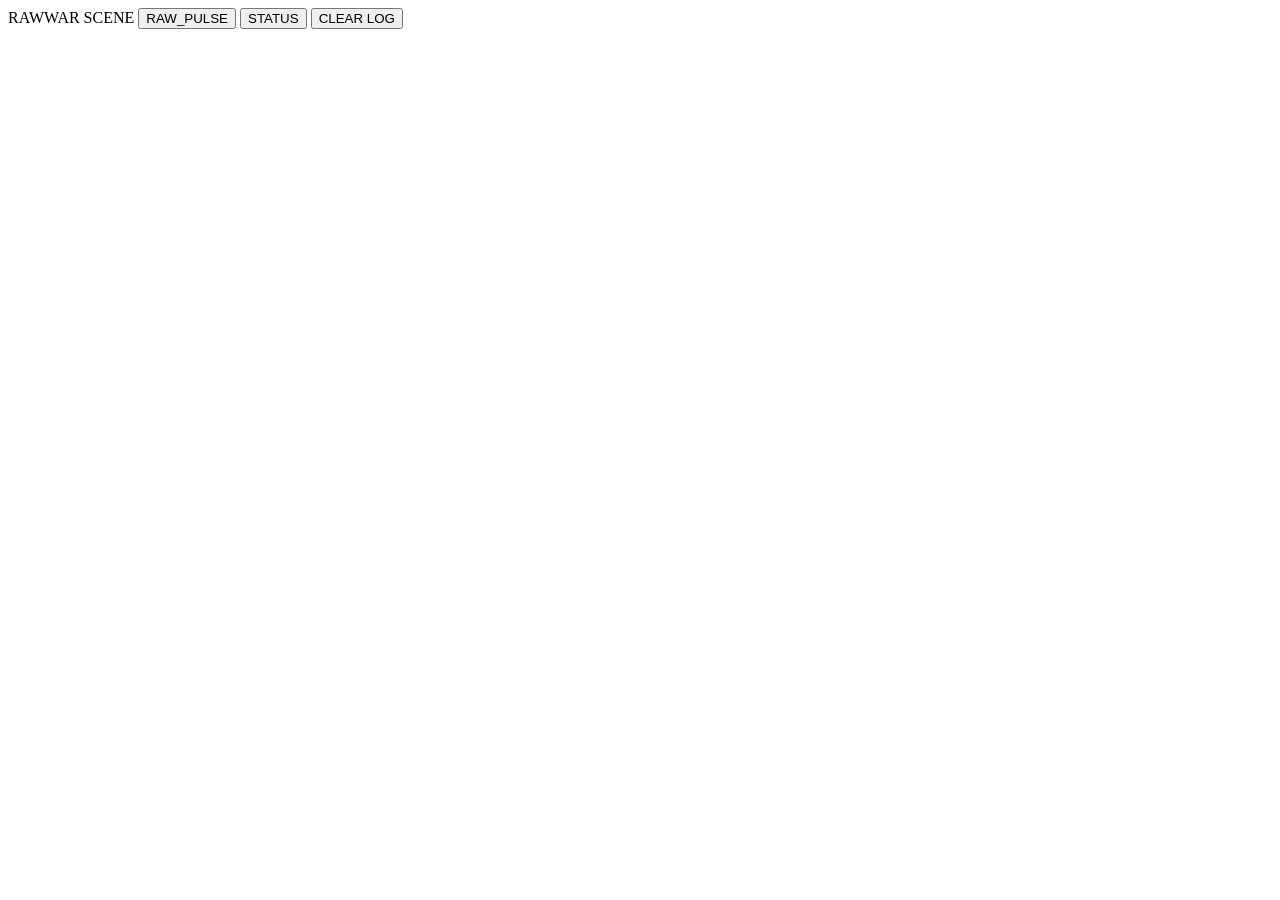
<file: index.html>
<!DOCTYPE html>
<html lang="de">
<head>
  <meta charset="UTF-8">
  <title>RAWWAR – Motion Blur Cube</title>

  <style>
    /* dein kompletter Style bleibt hier */
  </style>
</head>

<body>

  <!-- dein kompletter HTML-Inhalt -->
  <div id="scene-menu">
    <span class="label">RAWWAR SCENE</span>
    <button id="btn-rawwar" class="active">RAW_PULSE</button>
    <button id="btn-status">STATUS</button>
    <button id="btn-clear">CLEAR LOG</button>
  </div>

  <!-- Räume, Cube, Log usw. -->
  <!-- ... -->

  <!-- DAS SCRIPT MUSS HIER HIN -->
  <script>
    /* dein kompletter JS-Code */
  </script>

</body>
</html>
</file>
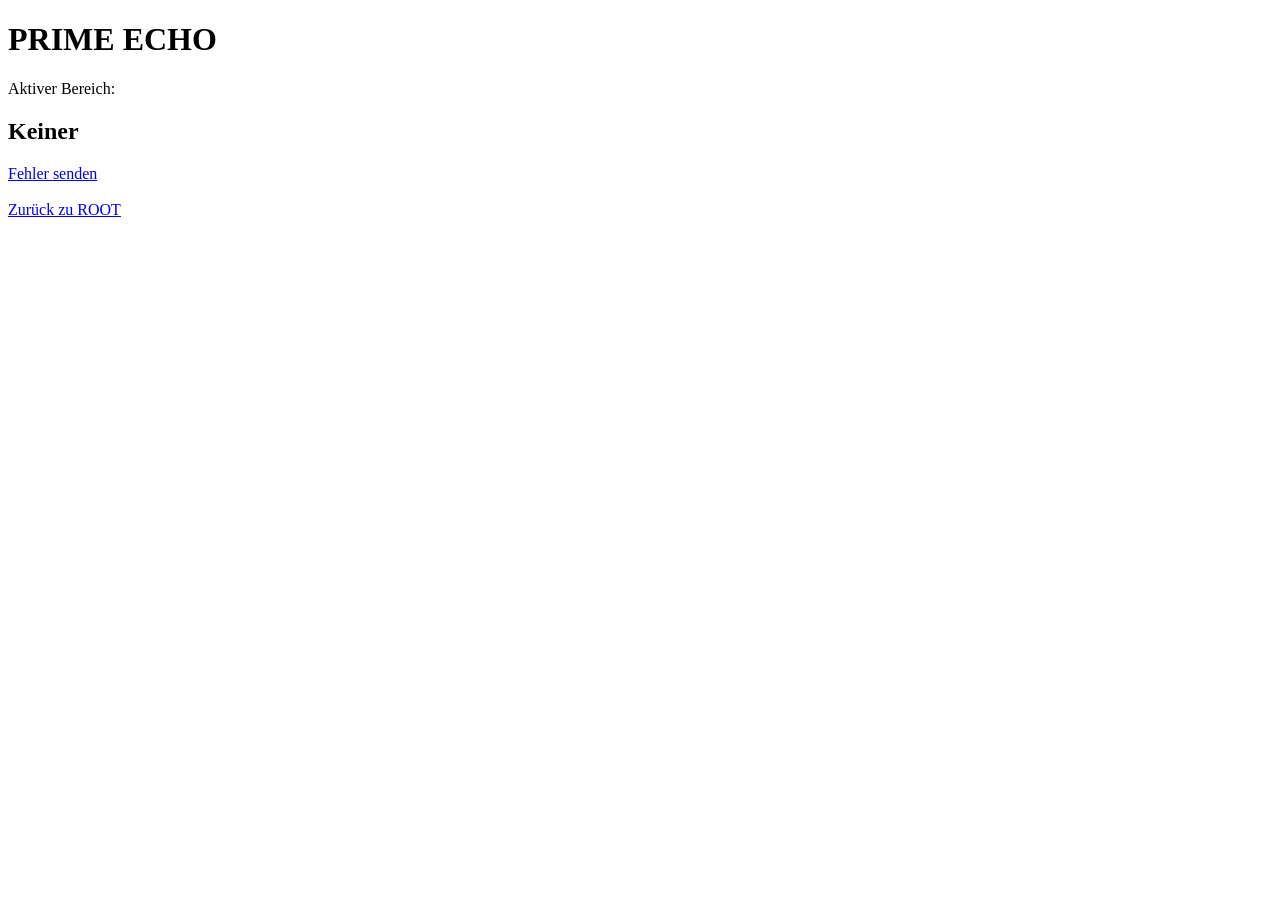
<file: echo.html>
<!DOCTYPE html>
<html lang="de">
<head>
<meta charset="UTF-8">
<title>PRIME.MID.ECHO</title>
</head>
<body>

<h1>PRIME ECHO</h1>

<p>Aktiver Bereich:</p>

<h2 id="active"></h2>

<script>
  const p = new URLSearchParams(window.location.search);
  const active = p.get("active") || "Keiner";
  document.getElementById("active").innerText = active;
</script>

<!-- Fehler an ERROR senden -->
<a id="err"></a>
<script>
  document.getElementById("err").href =
    "error.html?from=Echo&active=" + active + "&hint=Echo+Fehler";
  document.getElementById("err").innerText = "Fehler senden";
</script>

<br><br>
<a href="index.html">Zurück zu ROOT</a>

</body>
</html>
</file>
